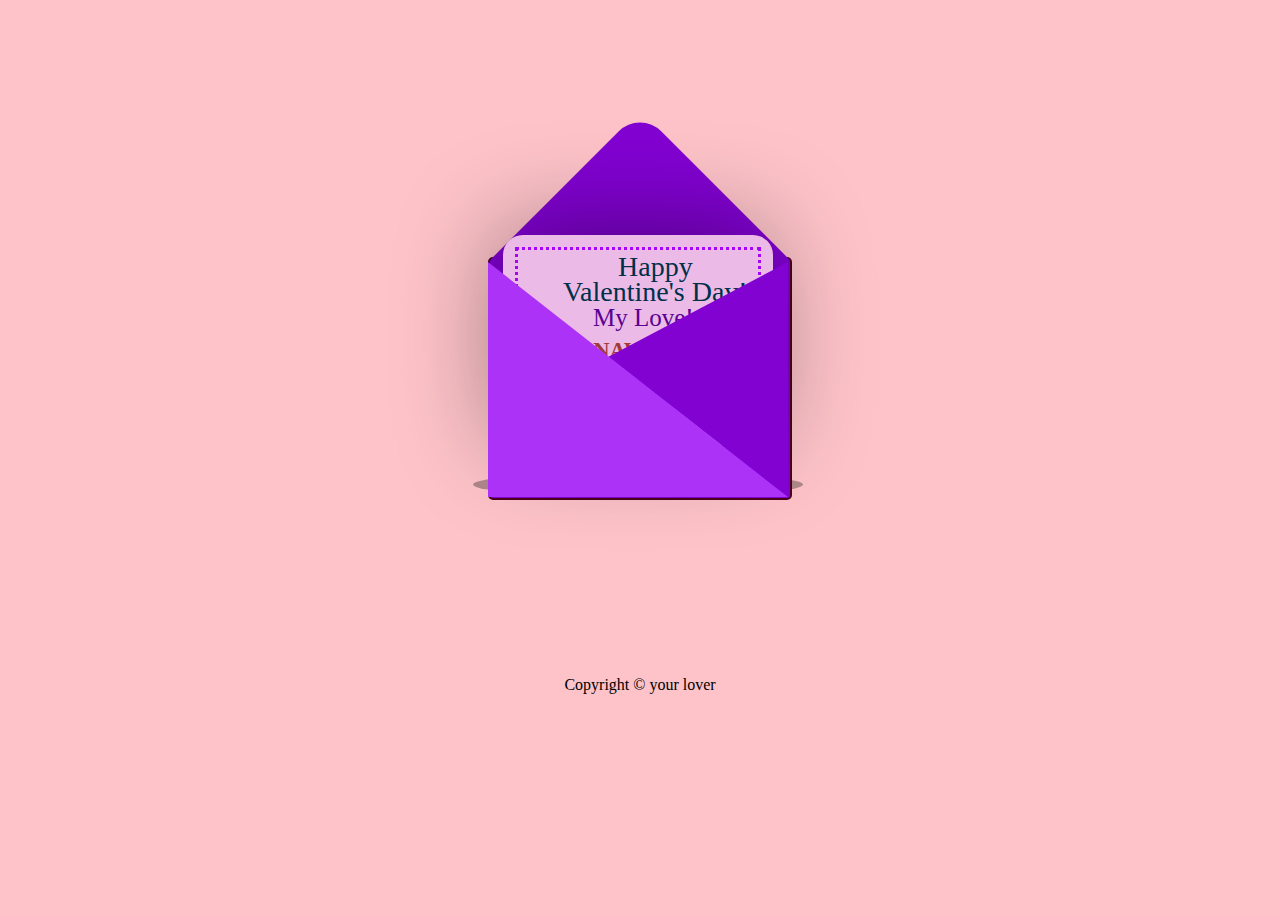
<file: index.html>
<!DOCTYPE html>
 <html lang="en">
 <head>
    <meta charset="UTF-8">
    <meta name="viewport" content="width=device-width, initial-scale=1.0">
    <link rel="stylesheet" href="./style.css">
    <title>Valentine</title>
 </head>
    <body>
        <div class="container">
            <div class="valentines">
                <div class="envelope"></div>
                <div class="front"></div>
                <div class="card">
                    <div class="text">Happy<br>Valentine's Day!</div>
                    <div class="texts">My Love! 
                        <div class="nawfat">NAWFAT</div>
                    </div>
                    <br><br>
                    <div class="heart"></div>
                    <div class="hearts">
                        <div class="one"></div>
                        <div class="two"></div>
                        <div class="three"></div>
                        <div class="four"></div>
                        <div class="five"></div>
                    </div>
                </div>
            </div>
            <div class="shadow"></div>

            <div class="copyright">
                <p>Copyright © your lover </p>
            </div>

        </div>
    </body>
</html>
</file>
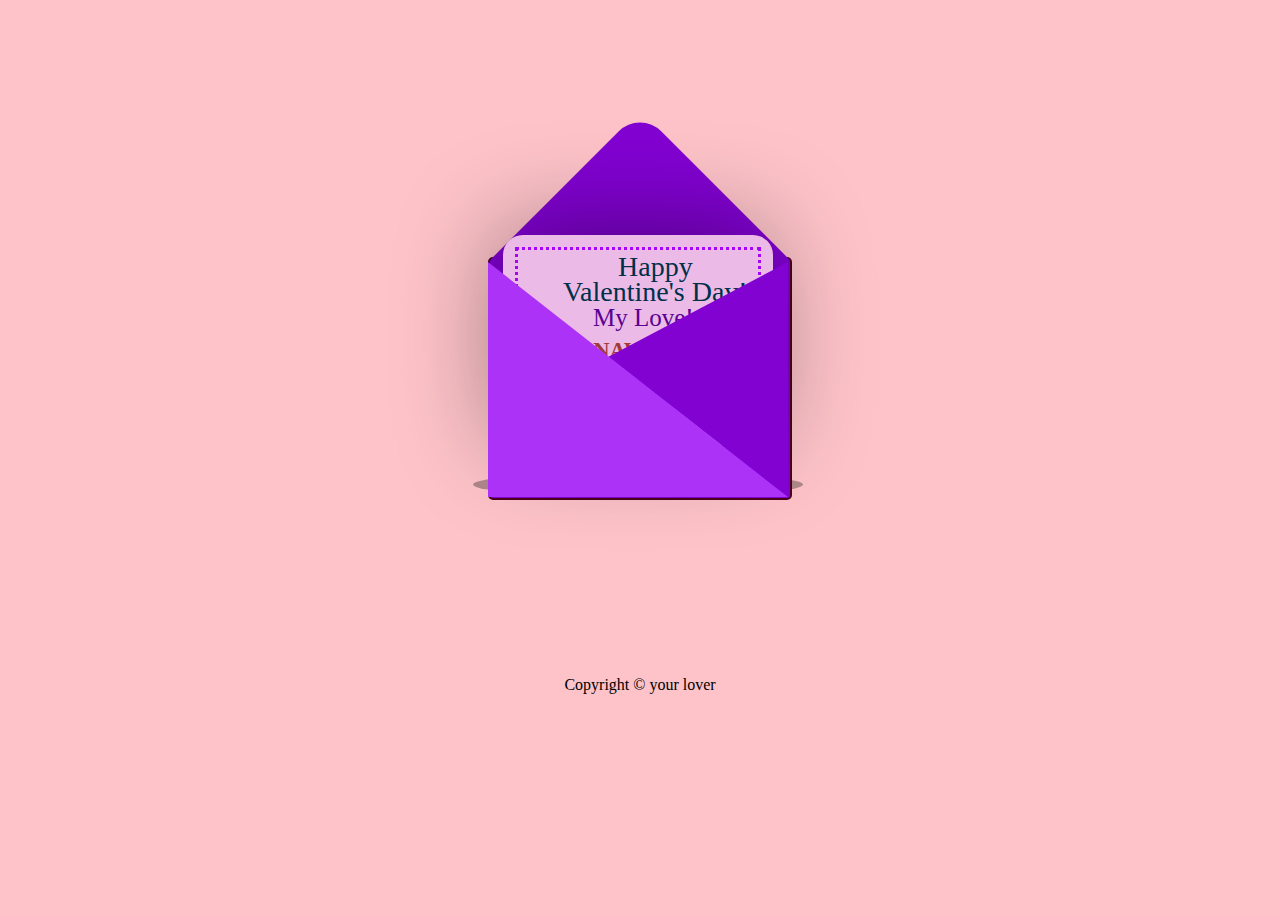
<file: html.html>
<!DOCTYPE html>
 <html lang="en">
 <head>
    <meta charset="UTF-8">
    <meta name="viewport" content="width=device-width, initial-scale=1.0">
    <link rel="stylesheet" href="./css.css">
    <title>Valentine</title>
 </head>
    <body>
        <div class="container">
            <div class="valentines">
                <div class="envelope"></div>
                <div class="front"></div>
                <div class="card">
                    <div class="text">Happy<br>Valentine's Day!</div>
                    <div class="texts">My Love! 
                        <div class="nawfat">NAWFAT</div>
                    </div>
                    <br><br>
                    <div class="heart"></div>
                    <div class="hearts">
                        <div class="one"></div>
                        <div class="two"></div>
                        <div class="three"></div>
                        <div class="four"></div>
                        <div class="five"></div>
                    </div>
                </div>
            </div>
            <div class="shadow"></div>

            <div class="copyright">
                <p>Copyright © your lover </p>
            </div>

        </div>
    </body>
</html>
</file>
<file: style.css>
body {
  display: flex;
  justify-content: center;
  align-items: center; 
  height: 100vh;
  background-color: #fdc3c9;
}

.container {
  position: relative;
}
.valentines {
  position: relative;
  top:50px;
  cursor: pointer;
  animation: up 5s linear infinite;
}

.envelope {
  position: relative;
  width: 300px;
  height:239px;
  background-color: #8202d2; 
  border: 2px solid rgb(76, 1, 25);
  border-radius: 5px;
}
.envelope:before {
  background-color: #8202d2; 
  content:"";
  position: absolute;
  width: 212px;
  height: 212px;
  transform: rotate(45deg);
  top:-105px;
  left:44px;
  border-radius:30px 0 0 0;
}
.card {
  position:relative;
  background-color: #ecbae6;
  width: 270px;
  height: 210px;
  bottom: 265px;
  left:15px;
  border-top-left-radius: 20px;
  border-top-right-radius: 20px;
  box-shadow: -5px -5px 100px rgba(0,0,0,0.4); 
  animation: cd 5s linear infinite;  
}

@keyframes cd {
  0% {
    transform: translateY(0);
  }
  100% {
    transform: translateY(-100px);
  }
}
.card:before {
  content:"";
  position: absolute;
  border:3px solid #a504f6;
  border-style: dotted;
  width: 240px;
  heighT: 180px;
  left:12px;
  top:12px;
  bottom: 0px;
}

.text {
  position: absolute;
  font-family: 'Brush Script MT', cursive;
  font-size: 28px;
  text-align: center;
  line-height:25px;
  top:19px;
  left:60px;
  color: #003049;
}

.texts {
  position: absolute;
  font-family: 'Brush Script MT', cursive;
  font-size: 25px;
  text-align: center;
  line-height:25px;
  top:70px;
  left:90px;
  color: #590293;
}

.nawfat{
  position: absolute;
  font-family: 'Brush Script MT', cursive;
  font-size: 23px;
  font-weight: 700;
  text-align: center;
  line-height:22px;
  top:35px;
  left:0px;
  color: rgb(163, 58, 58);
}

.heart {
  background-color: #590293;
  display: inline-block;
  height: 30px;
  margin: 0 10px;
  position: relative;
  top: 110px;
  left:129px;
  transform: rotate(-45deg);
  width: 30px;
}

.heart:before,
.heart:after {
  content: "";
  background-color: #590293;
  border-radius: 50%;
  height: 30px;
  position: absolute;
  width: 30px;
}

.heart:before {
  top: -15px;
  left: 0;
}
.heart:after {
  left: 15px;
  top: 0;
}
.front {
  position: absolute;
  border-right: 180px solid #8202d2;
  border-top: 95px solid transparent;
  border-bottom: 140px solid transparent;
  left:120px;
  top:5px;
  width:0;
  height:0;
  z-index:10;
}

.front:before {
  position: absolute;
  content:"";
  border-left: 300px solid #ac32f8;
  border-top: 235px solid transparent;
  left:-120px;
  top:-95px;
  width:0;
  height:0;
}

.shadow {
  position: absolute;
  width: 330px;
  height: 25px;
  border-radius:50%;
  background-color: rgba(0,0,0,0.3);
  top:265px;
  left:-15px;
  animation: scale 5s linear infinite;
  z-index:-1;
}

@keyframes up {
  0%, 100% {
    transform: translateY(0);
  }
  50% {
    transform: translateY(-30px);
  }
}

@keyframes scale {
  0%, 100% {
    transform: scaleX(1);
  }
  50% {
    transform: scaleX(0.85);
  }
}

.hearts {
  position: absolute  
}
.one, .two, .three, .four, .five {
  background-color: red;
  display: inline-block;
  height: 10px;
  margin: 0 10px;
  position: relative;  transform: rotate(-45deg);
  width: 10px;
  top:50px;
}

.one:before,
.one:after, .two:before, .two:after, .three:before, .three:after, .four:before, .four:after, 
.five:before, .five:after {
  content: "";
  background-color: red;
  border-radius: 50%;
  height: 10px;
  position: absolute;
  width: 10px;
}

.one:before, .two:before, .three:before, .four:before, .five:before {
  top: -5px;
  left: 0;
}
.one:after, .two:after, .three:after, .four:after, .five:after {
  left: 5px;
  top: 0;
}

.one {
  left:10px;
  animation: heart 1s ease-out infinite; 
}
.two {
  left:30px;
  animation: heart 2s ease-out infinite; 
}
.three {
  left:50px;
  animation: heart 1.5s ease-out infinite;
}
.four {
  left:70px;
  animation: heart 2.3s ease-out infinite;
}
.five {
  left:90px;
  animation: heart 1.7s ease-out infinite;
}

@keyframes heart {
  0%{
    transform: translateY(0) rotate(-45deg) scale(0.3);
    opacity: 1;
  }
  100%{
    transform: translateY(-150px) rotate(-45deg) scale(1.3);
    opacity: 0.5;
  }
}

.copyright{
  display: flex;
  justify-content: center;
}
</file>
<file: css.css>
body {
  display: flex;
  justify-content: center;
  align-items: center; 
  height: 100vh;
  background-color: #fdc3c9;
}

.container {
  position: relative;
}
.valentines {
  position: relative;
  top:50px;
  cursor: pointer;
  animation: up 5s linear infinite;
}

.envelope {
  position: relative;
  width: 300px;
  height:239px;
  background-color: #8202d2; 
  border: 2px solid rgb(76, 1, 25);
  border-radius: 5px;
}
.envelope:before {
  background-color: #8202d2; 
  content:"";
  position: absolute;
  width: 212px;
  height: 212px;
  transform: rotate(45deg);
  top:-105px;
  left:44px;
  border-radius:30px 0 0 0;
}
.card {
  position:relative;
  background-color: #ecbae6;
  width: 270px;
  height: 210px;
  bottom: 265px;
  left:15px;
  border-top-left-radius: 20px;
  border-top-right-radius: 20px;
  box-shadow: -5px -5px 100px rgba(0,0,0,0.4); 
  animation: cd 5s linear infinite;  
}

@keyframes cd {
  0% {
    transform: translateY(0);
  }
  100% {
    transform: translateY(-100px);
  }
}
.card:before {
  content:"";
  position: absolute;
  border:3px solid #a504f6;
  border-style: dotted;
  width: 240px;
  heighT: 180px;
  left:12px;
  top:12px;
  bottom: 0px;
}

.text {
  position: absolute;
  font-family: 'Brush Script MT', cursive;
  font-size: 28px;
  text-align: center;
  line-height:25px;
  top:19px;
  left:60px;
  color: #003049;
}

.texts {
  position: absolute;
  font-family: 'Brush Script MT', cursive;
  font-size: 25px;
  text-align: center;
  line-height:25px;
  top:70px;
  left:90px;
  color: #590293;
}

.nawfat{
  position: absolute;
  font-family: 'Brush Script MT', cursive;
  font-size: 23px;
  font-weight: 700;
  text-align: center;
  line-height:22px;
  top:35px;
  left:0px;
  color: rgb(163, 58, 58);
}

.heart {
  background-color: #590293;
  display: inline-block;
  height: 30px;
  margin: 0 10px;
  position: relative;
  top: 110px;
  left:129px;
  transform: rotate(-45deg);
  width: 30px;
}

.heart:before,
.heart:after {
  content: "";
  background-color: #590293;
  border-radius: 50%;
  height: 30px;
  position: absolute;
  width: 30px;
}

.heart:before {
  top: -15px;
  left: 0;
}
.heart:after {
  left: 15px;
  top: 0;
}
.front {
  position: absolute;
  border-right: 180px solid #8202d2;
  border-top: 95px solid transparent;
  border-bottom: 140px solid transparent;
  left:120px;
  top:5px;
  width:0;
  height:0;
  z-index:10;
}

.front:before {
  position: absolute;
  content:"";
  border-left: 300px solid #ac32f8;
  border-top: 235px solid transparent;
  left:-120px;
  top:-95px;
  width:0;
  height:0;
}

.shadow {
  position: absolute;
  width: 330px;
  height: 25px;
  border-radius:50%;
  background-color: rgba(0,0,0,0.3);
  top:265px;
  left:-15px;
  animation: scale 5s linear infinite;
  z-index:-1;
}

@keyframes up {
  0%, 100% {
    transform: translateY(0);
  }
  50% {
    transform: translateY(-30px);
  }
}

@keyframes scale {
  0%, 100% {
    transform: scaleX(1);
  }
  50% {
    transform: scaleX(0.85);
  }
}

.hearts {
  position: absolute  
}
.one, .two, .three, .four, .five {
  background-color: red;
  display: inline-block;
  height: 10px;
  margin: 0 10px;
  position: relative;  transform: rotate(-45deg);
  width: 10px;
  top:50px;
}

.one:before,
.one:after, .two:before, .two:after, .three:before, .three:after, .four:before, .four:after, 
.five:before, .five:after {
  content: "";
  background-color: red;
  border-radius: 50%;
  height: 10px;
  position: absolute;
  width: 10px;
}

.one:before, .two:before, .three:before, .four:before, .five:before {
  top: -5px;
  left: 0;
}
.one:after, .two:after, .three:after, .four:after, .five:after {
  left: 5px;
  top: 0;
}

.one {
  left:10px;
  animation: heart 1s ease-out infinite; 
}
.two {
  left:30px;
  animation: heart 2s ease-out infinite; 
}
.three {
  left:50px;
  animation: heart 1.5s ease-out infinite;
}
.four {
  left:70px;
  animation: heart 2.3s ease-out infinite;
}
.five {
  left:90px;
  animation: heart 1.7s ease-out infinite;
}

@keyframes heart {
  0%{
    transform: translateY(0) rotate(-45deg) scale(0.3);
    opacity: 1;
  }
  100%{
    transform: translateY(-150px) rotate(-45deg) scale(1.3);
    opacity: 0.5;
  }
}

.copyright{
  display: flex;
  justify-content: center;
}
</file>
